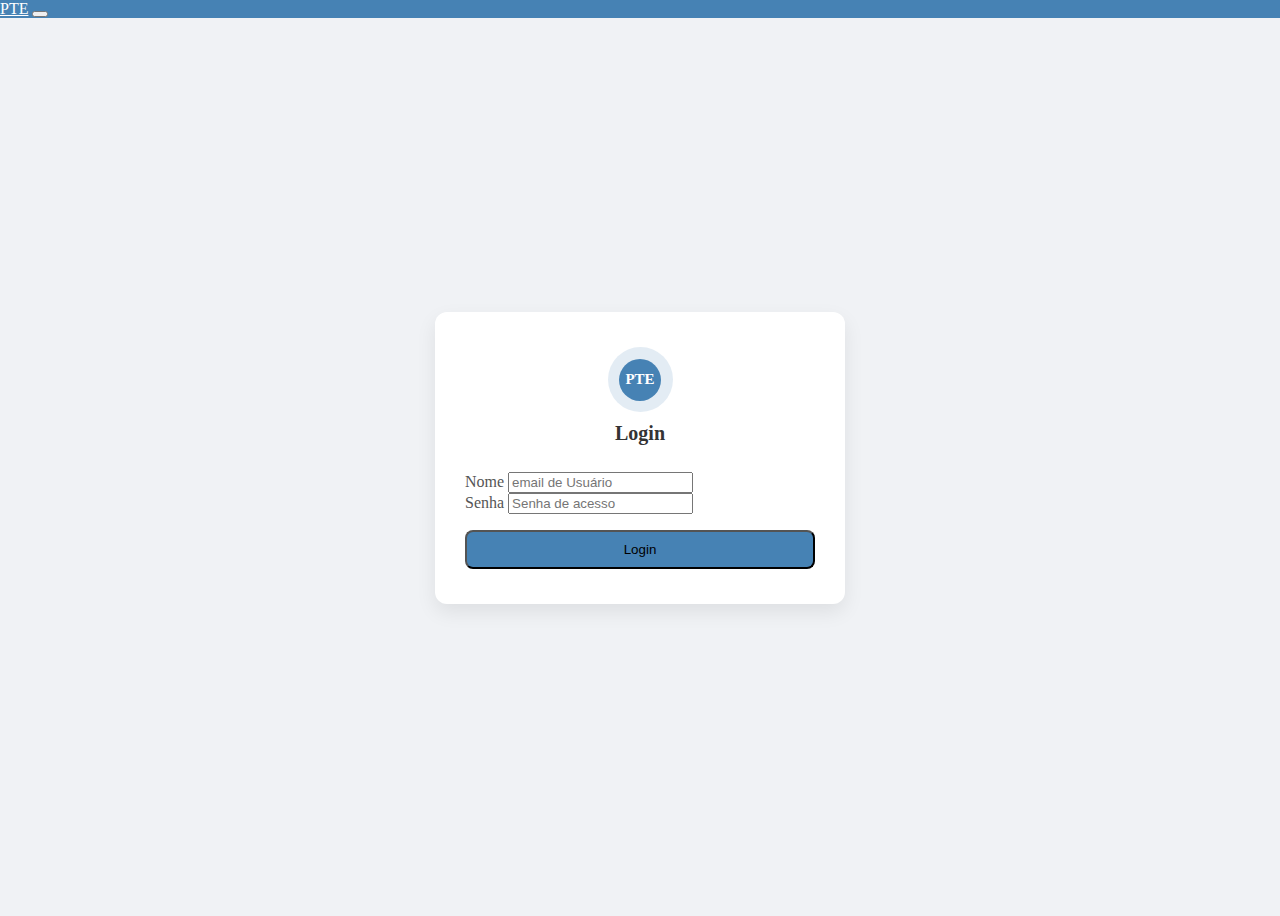
<file: index.html>
<!DOCTYPE html>
<html lang="en">

<head>
    <meta charset="UTF-8">
    <meta name="viewport" content="width=device-width, initial-scale=1.0">
    <title>Login - PTE</title>
    <link href="https://cdn.jsdelivr.net/npm/bootstrap@5.3.8/dist/css/bootstrap.min.css" rel="stylesheet"
        integrity="sha384-sRIl4kxILFvY47J16cr9ZwB07vP4J8+LH7qKQnuqkuIAvNWLzeN8tE5YBujZqJLB" crossorigin="anonymous">

    <style>
        body {
            background: #f0f2f5;
            height: 100vh;
            display: flex;
            justify-content: center;
            align-items: center;
        }

      
        nav.navbar {
            position: fixed;
            top: 0;
            width: 100%;
            z-index: 10;
        }

        .login-card {
            width: 350px;
            background: #fff;
            padding: 35px 30px;
            border-radius: 12px;
            box-shadow: 0 8px 20px rgba(0, 0, 0, 0.08);
        }

        .logo-circle {
            width: 65px;
            height: 65px;
            border-radius: 50%;
            background: rgba(70, 130, 180, 0.15);
            margin: 0 auto;
            display: flex;
            justify-content: center;
            align-items: center;
        }

        .logo-inner {
            width: 42px;
            height: 42px;
            border-radius: 50%;
            background: #4682B4;
            display: flex;
            justify-content: center;
            align-items: center;
            color: white;
            font-weight: bold;
            font-size: 15px;
        }

        .title-login {
            text-align: center;
            margin-top: 10px;
            font-weight: 600;
            font-size: 20px;
            color: #333;
        }

        .btn-primary {
            width: 100%;
            border-radius: 8px;
            padding: 10px;
            background-color: #4682B4 !important;
        }

        label {
            font-weight: 500;
            margin-bottom: 3px;
            color: #555;
        }
    </style>

</head>

<body>


    <nav class="navbar navbar-expand-lg bg-body-tertiary">
        <div class="container-fluid" style="background-color: #4682B4;">
            <a class="navbar-brand" href="#" style="color: white;">PTE</a>
            <button class="navbar-toggler" type="button" data-bs-toggle="collapse" data-bs-target="#navbarNav"
                aria-controls="navbarNav" aria-expanded="false" aria-label="Toggle navigation">
                <span class="navbar-toggler-icon"></span>
            </button>
        </div>
    </nav>


    <div class="login-card">

    
        <div class="logo-circle">
            <div class="logo-inner">PTE</div>
        </div>

      
        <h4 class="title-login">Login</h4>

        <form class="col" id="loginForm">

            <div class="mb-3">
                <label for="Nome" class="form-label">Nome</label>
                <input type="text" class="form-control" id="Email" placeholder="email de Usuário" required>
            </div>

            <div class="mb-3">
                <label for="senha" class="form-label">Senha</label>
                <input type="password" class="form-control" id="senha" placeholder="Senha de acesso" required>
            </div>

            <p id="Resposta"></p>

            <button type="submit" class="btn btn-primary">Login</button>
        </form>
    </div>

</body>

</html>




    <script src="https://code.jquery.com/jquery-3.6.0.min.js"></script>
    <script src="js/functions.js"></script>
</file>
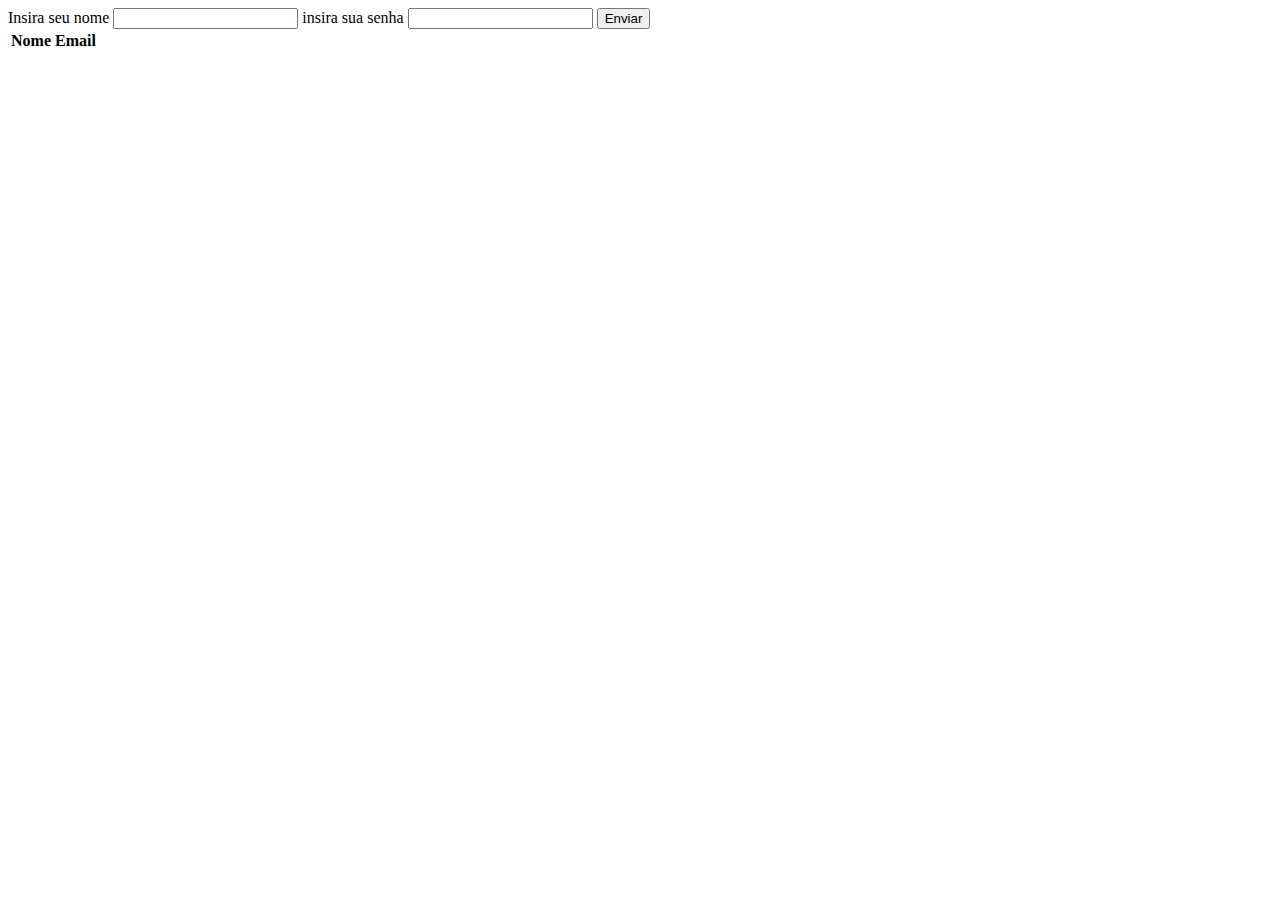
<file: Ajax/Index.html>
<!DOCTYPE html>
<html lang="en">

<head>
    <meta charset="UTF-8">
    <meta name="viewport" content="width=device-width, initial-scale=1.0">
    <title>Document</title>
</head>

<body>
    <form id="loginform">
        <label for="nome">Insira seu nome</label>
        <input type="text" id="nome" name="nome" required>
        <label for="senha"> insira sua senha</label>
        <input type="email" id="email" name="email" required>
        <input type="hidden" name="acao" id="acao" value="cadastrar">
        <button type="submit">Enviar</button>
    </form>

    <table id="listar" name="listar">
        <tr>
            <th>Nome</th>
            <th>Email</th>
        </tr>

    </table>
</body>

</html>

<script src="https://code.jquery.com/jquery-3.7.1.min.js"></script>
<script>
    listarUsuarios();

    document.getElementById("loginform").addEventListener("submit", function (event) {
        event.preventDefault();

        var acao = document.getElementById("acao").value;
        var nome = document.getElementById("nome").value;
        var email = document.getElementById("email").value;

        if (acao === "cadastrar") {
            $.ajax({
                url: 'processa_login.php',
                type: 'POST',
                data: { nome: nome, email: email },
                dataType: 'json',
                success: function (response) {
                    if (response.success) {
                        alert('Login bem-sucedido!');
                    } else {
                        alert('Falha no login: ' + response.message);
                    }
                },


            });
        }


        if (acao === "alterar") {

            $.ajax({
                url: 'alterar.php',
                type: 'POST',
                data: { email: email, nome: nome },
                dataType: 'json',
                success: function (response) {
                    if (response.success) {
                        alert('Usuário alterado com sucesso!');
                    } else {
                        alert('Falha ao alterar usuário: ' + response.message);
                    }
                },
                error: function (err) {
                    console.log('Erro ao alterar usuário:', err);
                }
            });

            $("#acao").val("cadastrar");


        }

    });

    function alterar(email, nome) {
        $("#acao").val("alterar");
        $("#email").val(email);
        $("#nome").val(nome);
    }

    function listarUsuarios() {


        fetch('lista.php')
            .then(res => res.json())
            .then(data => {
                const tabela = document.getElementById("listar");
                tabela.innerHTML += data.res.map(p => `<tr>
                    <td>${p.nome}</td>
                    <td>${p.email}</td>
                    <td><button type="button" class="btn btn-primary btn-sm" onclick="alterar('${p.email}', '${p.nome}')">
                            alterar usuário
                        </button></td>
                </tr>`).join('');
            });



        // $.ajax({
        //     url: 'lista.php',
        //     type: 'GET',
        //     dataType: 'json',
        //     success: function (res) {

        //         if (!res.success) {
        //             alert("Nenhum aluno encontrado");
        //             return;
        //         }

        //         let tabela = document.getElementById("listar");

        //         tabela.innerHTML = `
        //     <tr>
        //         <th>Nome</th>
        //         <th>Email</th>
        //     </tr>
        // `;

        //         res.res.forEach(function (usuario) {
        //             $("#listar").append(`
        //         <tr>
        //             <td>${usuario.nome}</td>
        //             <td>${usuario.email}</td>
        //             <td><button type="button" class="btn btn-primary btn-sm" onclick="alterar('${usuario.email}', '${usuario.nome}')">
        //                     alterar usuário
        //                 </button></td>
        //         </tr>
        //     `);
        //         });
        //     },
        //     error: function (err) {
        //         console.log('Erro ao listar usuarios:', err);
        //     }
        // })
    }



</script>
</file>
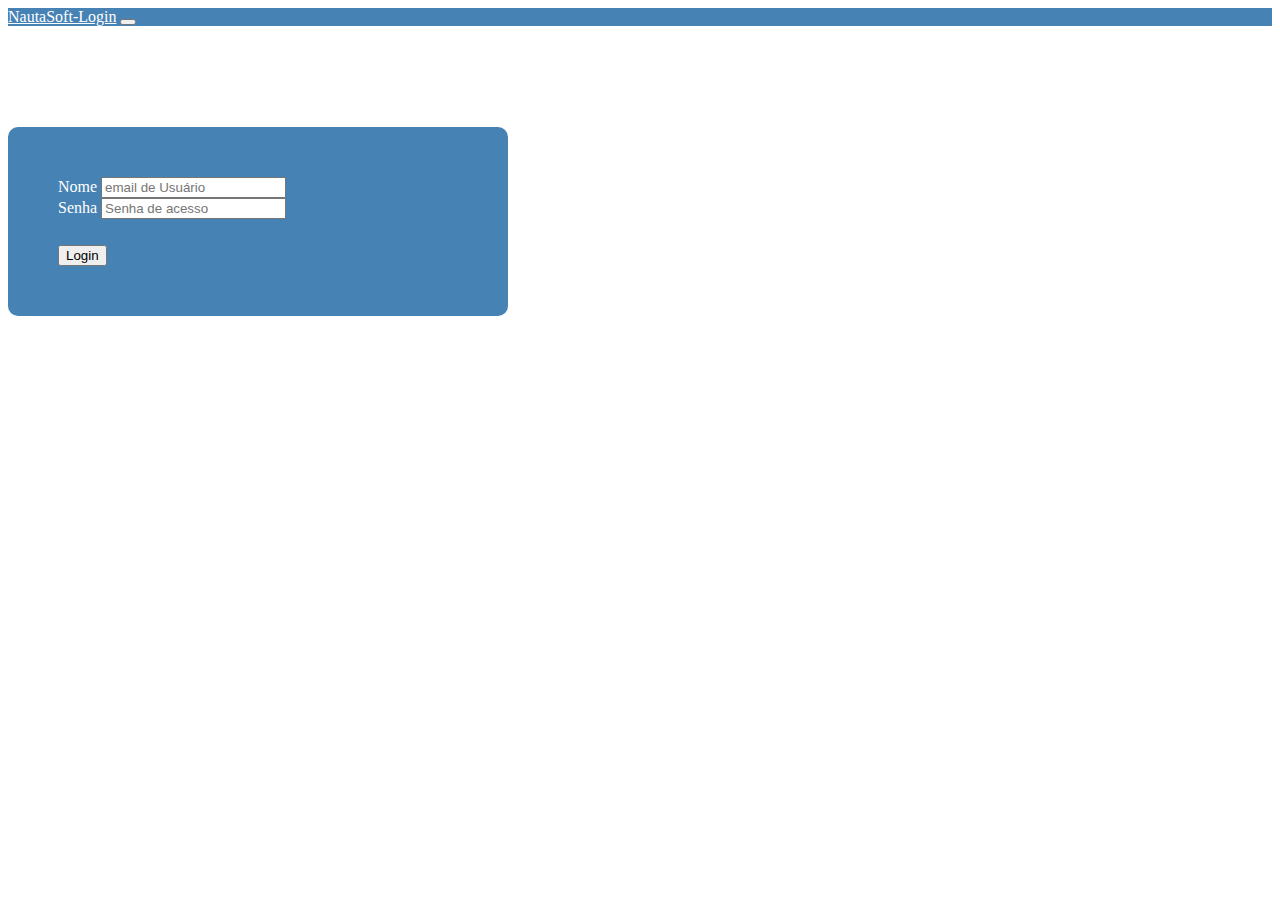
<file: teste/index.html>
<!DOCTYPE html>
<html lang="en">

<head>
    <meta charset="UTF-8">
    <meta name="viewport" content="width=device-width, initial-scale=1.0">
    <title>Login - NautaSoft</title>
    <link href="https://cdn.jsdelivr.net/npm/bootstrap@5.3.8/dist/css/bootstrap.min.css" rel="stylesheet"
        integrity="sha384-sRIl4kxILFvY47J16cr9ZwB07vP4J8+LH7qKQnuqkuIAvNWLzeN8tE5YBujZqJLB" crossorigin="anonymous">
</head>

<body>


    <nav class="navbar navbar-expand-lg bg-body-tertiary">
        <div class="container-fluid" style="background-color: #4682B4;">
            <a class="navbar-brand" href="#" style="color: white;">NautaSoft-Login</a>
            <button class="navbar-toggler" type="button" data-bs-toggle="collapse" data-bs-target="#navbarNav"
                aria-controls="navbarNav" aria-expanded="false" aria-label="Toggle navigation">
                <span class="navbar-toggler-icon"></span>
            </button>
        </div>
    </nav>


    <div class="container"
        style="margin-top:8%; padding: 50px; background-color:#4682B4; color: white; max-width: 400px;border-radius: 10px;">
        <form class="col" id="loginForm">
            <div class="mb-3" style="margin: auto;">
                <label for="Nome" class="form-label">Nome</label>
                <input type="text" class="form-control" id="Email" placeholder="email de Usuário" required>
            </div>
            <div class="mb-3" style="margin: auto;">
                <label for="senha" class="form-label" style="padding-top: 20px;">Senha</label>
                <input type="password" class="form-control" id="senha" placeholder="Senha de acesso" required>
            </div>
            <div class="col" style="margin-left: 25%; padding-top: 10px;">

                <p id="Resposta"></p>
            </div>
            <div class="col-12">
                <button type="submit" class="btn btn-primary">Login</button>
            </div>
        </form>
    </div>



    <script src="https://code.jquery.com/jquery-3.6.0.min.js"></script>
    <script>

        document.getElementById("loginForm").addEventListener("submit", async function (event) {
            event.preventDefault();


            const nome = $('#Email').val();
            const senha = $('#senha').val();



            const formData = new FormData();
            formData.append("email", nome),
            formData.append("senha", senha)


            $.ajax({
                type: 'POST',
                url: 'verificalogin.php',
                data: formData,
                contentType: false,
                processData: false,
                dataType: 'json',
                success: function (response) {
                    if (response.success) {

                        $('#Resposta').html('<p>Login bem-sucedido</p>');
                        window.location.href = "logado.html";
                        return;

                    } else {
                        $('#Resposta').html('<p>Usuário ou senha incorretos</p>');
                        return;
                    }
                },
                error: function () {
                    $('#Resposta').html('<p>Ocorreu um erro na requisição.</p>');
                }
            });
        });
    </script>

</body>

</html>
</file>
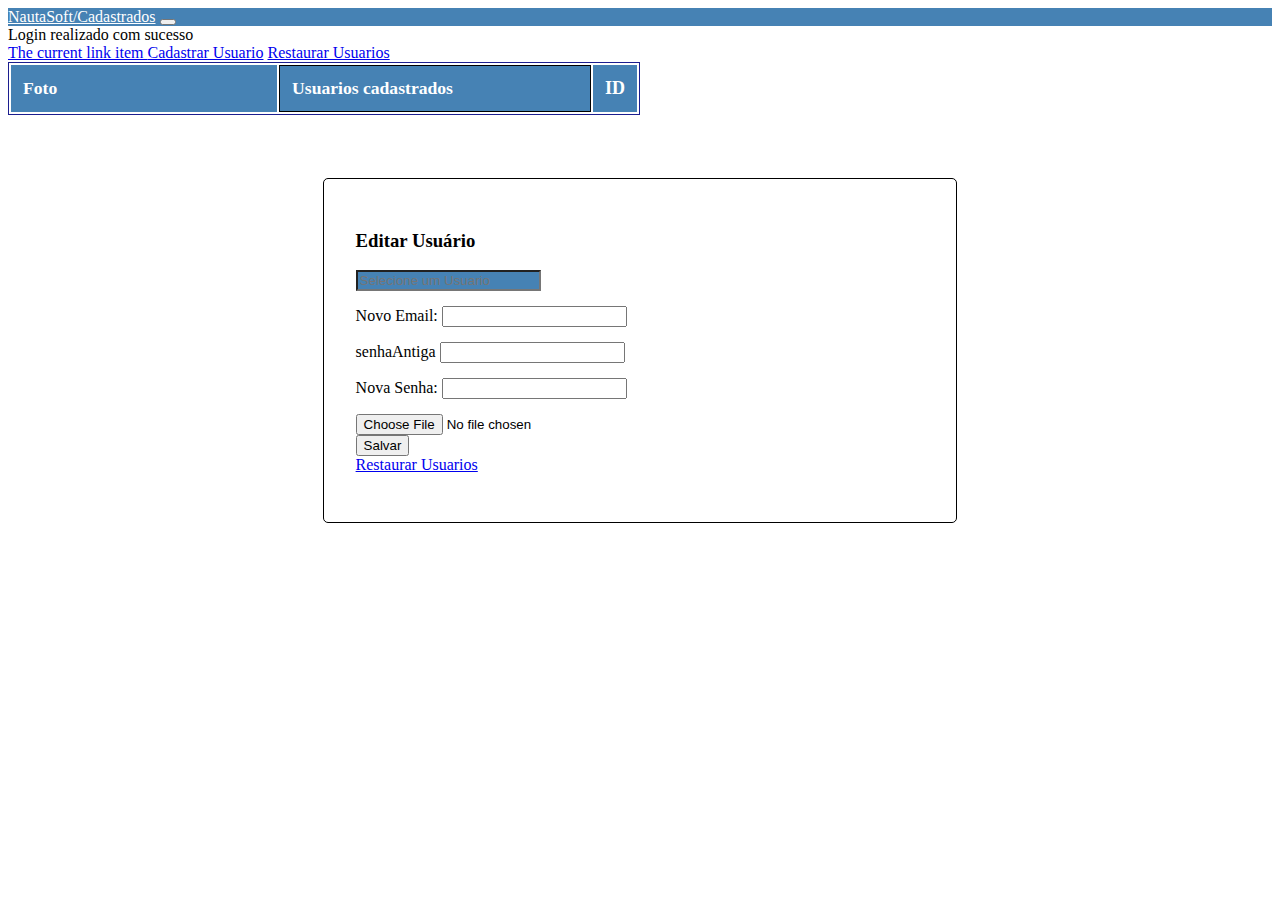
<file: logado.html>
<!DOCTYPE html>
<html lang="en">

<head>
    <meta charset="UTF-8">
    <meta name="viewport" content="width=device-width, initial-scale=1.0">
    <title>Document</title>
    <link href="https://cdn.jsdelivr.net/npm/bootstrap@5.3.8/dist/css/bootstrap.min.css" rel="stylesheet"
        integrity="sha384-sRIl4kxILFvY47J16cr9ZwB07vP4J8+LH7qKQnuqkuIAvNWLzeN8tE5YBujZqJLB" crossorigin="anonymous">
    <style>
        #Tabela th {
            background-color: #4682B4;
            color: white;
            text-align: left;
            padding: 12px;
            font-size: 1.1rem;
            width: 1000px;
        }

        #Tabela td {
            border: 1px solid #000000;
            padding: 10px;
            font-size: 1rem;
            font-family: 'Lucida Sans', 'Lucida Sans Regular', 'Lucida Grande', 'Lucida Sans Unicode', Geneva, Verdana, sans-serif;

        }

        .btn btn-primary {
            margin-right: 25%;

        }

        #formEditar {
            margin: auto;
            width: 50%;
            margin-top: 5%;
            margin-bottom: 10%;
            border: 1px black solid;
            border-radius: 5px;
        }

        .mb-3 {
            padding-top: 15px;
            pad: 5%;
        }

        .conteudo {
            padding: 5%;
        }
    </style>
</head>

<body>
    <nav class="navbar navbar-expand-lg bg-body-tertiary" style="margin-top: 0px;padding: 0px;">
        <div class="container-fluid" style="background-color: #4682B4;">
            <a class="navbar-brand" href="#" style="color: white;">NautaSoft/Cadastrados</a>
            <button class="navbar-toggler" type="button" data-bs-toggle="collapse" data-bs-target="#navbarNav"
                aria-controls="navbarNav" aria-expanded="false" aria-label="Toggle navigation">
                <span class="navbar-toggler-icon"></span>
            </button>

        </div>
    </nav>

    <div class="alert alert-success" role="alert" style="margin-top: 0%;">
        Login realizado com sucesso
    </div>


    <div class="container">
        <div class="row" style="max-width: 100;">
            <div class="col-6 col-md-4">
                <div class="list-group" style="width: 400px;">
                    <a href="#" class="list-group-item list-group-item-action active" aria-current="true">
                        The current link item
                    </a>
                    <a href="cadastrar.html" class="list-group-item list-group-item-action">Cadastrar Usuario</a>
                    <a href="restaurar.html" class="list-group-item list-group-item-action">Restaurar Usuarios</a>

                </div>

            </div>


            <div class="col-6" style="width: 50%;">
                <table id="Tabela" style="border: 1px rgb(28, 30, 143) solid;">
                    <tr>
                        <th>Foto</th>
                        <th style="border: 1px solid black;">Usuarios cadastrados</th>
                        <th style="width: 10px; font-size: 18px;">ID </th>

                    </tr>
            </div>
            </table>
        </div>

        <div class="container text-center">
            <div class="col-sm">

                <form id="formEditar">
                    <div class="conteudo">
                        <h3>Editar Usuário</h3>
                        
                        <input type="hidden" id="emailAntigo">
                        <input type="email" class="form-control" id="atualEmail" readonly
                            placeholder="Selecione um Usuario"
                            style="background-color: #4682B4; color: rgb(255, 255, 255);">
                        <div class="mb-3">
                            <label for="novoEmail" class="form-label">Novo Email:</label>
                            <input type="email" class="form-control" id="novoEmail" required>
                        </div>
                        <div class="mb-3 ">
                            <label for="senha" class="form-label">senhaAntiga</label>
                            <input type="password" class="form-control" id="senhaAntiga" nplaceholder="Digite sua senha"
                                required />
                        </div>
                        <div class="mb-3">
                            <label for="novaSenha" class="form-label">Nova Senha:</label>
                            <input type="password" class="form-control" id="novaSenha">
                        </div>
                        <div class="mb-3">
                            <input type="file" id="foto" name="foto" accept="image/*" placeholder="Foto">
                        </div>
                        <button type="submit" class="btn btn-primary">Salvar</button>

                        <div class="text-end">
                            <a href="restaurar.html" class="btn btn-primary">Restaurar Usuarios</a>
                            <p id="Resposta"></p>
                        </div>

                </form>
                <p id="Resposta"></p>

            </div>
        </div>

    </div>



    <script src="https://code.jquery.com/jquery-3.6.0.min.js"></script>
    <script>

        //trago os dados para mostrar na tabela
        fetch("dados.php")
            .then(res => res.json())
            .then(data => {
                const Tabela = document.getElementById("Tabela");
                Tabela.innerHTML += data.map(p => `
        <tr>
            <td><img src="${p.Foto}" width="80" height="80" style="border-radius: 50%; border: 1px solid,"></td>
            <td>${p.Email}
                <div class="text-end" >
             <div class="btn-group">
                <button class="btn btn-secondary btn-sm dropdown-toggle" type="button" data-bs-toggle="dropdown" aria-expanded="false">
                    Opções
                </button>
                <ul class="dropdown-menu">
                    <button class="dropdown-item" type="button"  aria-expanded="false" onclick="editarUsuario('${p.Email}')">Editar Usuario</button<
                </ul>
                 <ul class="dropdown-menu">
                    <button class="dropdown-item" type="button"  aria-expanded="false" onclick="excluirUsuario('${p.Email}')">Excluir Usuario</button<
                </ul>
                </div>
                <div class="btn-group">
                </div>
                </div>
              <td>${p.id_user}</td>
           
            </td>

        </tr>`).join('');
            });

        //criei a função editar usuario (onde guardo os valores dos campos digitados);

        function editarUsuario(Email) {
            $('#atualEmail').val(Email);
            $('#emailAntigo').val(Email);
            $('#novaSenha').val("");  
            $('#foto').val("");
            $('#fotoedit').val(Email);
            window.scrollTo(0, document.body.scrollHeight);
        }

        $('#formEditar').on('submit', function (event) {
            event.preventDefault();

            const emailAntigo = $('#emailAntigo').val();
            const novoEmail = $('#novoEmail').val();
            const novaSenha = $('#novaSenha').val();
            const senhaAntiga = $('#senhaAntiga').val();
            const upFoto = $("#foto")[0].files[0];
            window.scrollTo(0, document.body.scrollHeight);


            
// Usei o FormData para enviar os dados juntos atraves do fetch
            const formData = new FormData();
            formData.append("emailAntigo", emailAntigo);
            formData.append("novoEmail", novoEmail);
            formData.append("novaSenha", novaSenha);
            formData.append("senhaAntiga", senhaAntiga);
            formData.append("foto", upFoto)

            // fiz uma requisao ao PHP
            fetch("alterar.php", {
                method: "POST",
                body: formData
            })


                //uso o .then para receber o resultado bruto e manipular ele.
                
                .then(res => res.json())
                .then(data => {
                    if (data.sucesso) {
                        alert("Usuario atualizado com sucesso");
                        location.reload();
                        return;
                    } else if (data.sErrada) {
                        alert("Senha errada");
                        
                        return;
                    } else {
                        if (confirm("Usuario cadastrado ou inativo,Deseja resataurar usuario?")) {

                            window.location.href = "restaurar.html";
                        }

                    }


                });
                






        });

        function excluirUsuario(email) {


            if (confirm(`Deseja realmente excluir o usuário ${email}?`)) {



                if (confirm(`Voce esta excluindo o usuario ${email}`)) {
                    fetch("excluir.php", {
                        method: "POST",
                        headers: { "Content-Type": "application/json" },
                        body: JSON.stringify({ email: email }),
                    })


                        .then(res => res.json())
                        .then(data => {
                            if (data.sucesso) {
                                alert("usuario excluido com sucesso");
                                location.reload();
                                return;

                            } else {
                                alert("erro servidor");
                                return;
                            }
                            location.reload();
                        })
                        .catch(() => {
                            alert("erro ao comunicar com servidor");
                        });
                }

            }
        }






    </script>
    <script src="https://cdn.jsdelivr.net/npm/bootstrap@5.3.8/dist/js/bootstrap.bundle.min.js"
        integrity="sha384-FKyoEForCGlyvwx9Hj09JcYn3nv7wiPVlz7YYwJrWVcXK/BmnVDxM+D2scQbITxI"
        crossorigin="anonymous"></script>


</body>

</html>
</file>
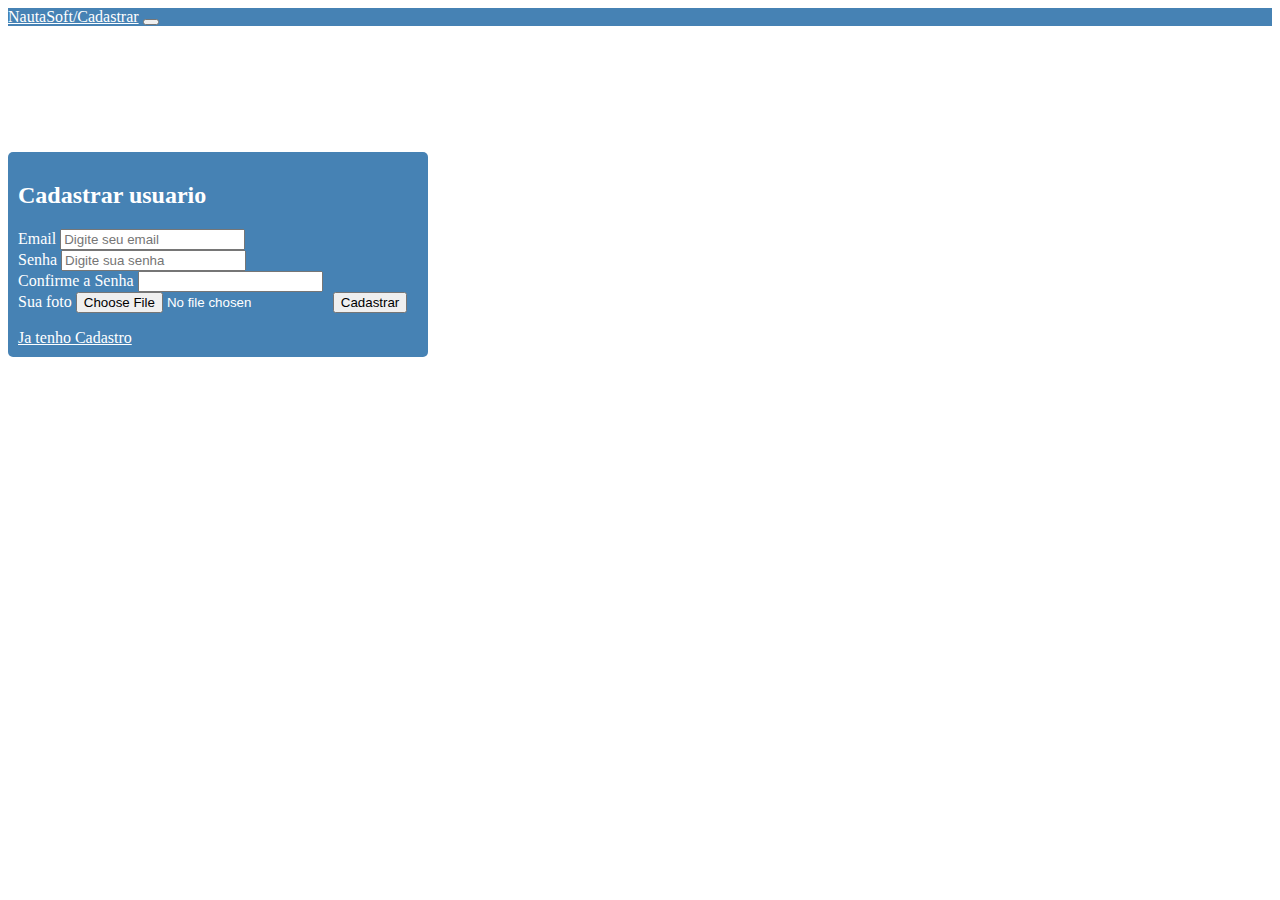
<file: teste/cadastrar.html>
<!DOCTYPE html>
<html lang="PT-BR">

<head>
    <meta charset="UTF-8">
    <meta name="viewport" content="width=device-width, initial-scale=1.0">
    <title>Cadastro</title>
    <link href="https://cdn.jsdelivr.net/npm/bootstrap@5.3.8/dist/css/bootstrap.min.css" rel="stylesheet"
        integrity="sha384-sRIl4kxILFvY47J16cr9ZwB07vP4J8+LH7qKQnuqkuIAvNWLzeN8tE5YBujZqJLB" crossorigin="anonymous">
</head>

<body>
    <nav class="navbar navbar-expand-lg bg-body-tertiary" style="margin-top: 0px;padding: 0px;">
        <div class="container-fluid" style="background-color: #4682B4;">
            <a class="navbar-brand" href="#" style="color: white;">NautaSoft/Cadastrar</a>
            <button class="navbar-toggler" type="button" data-bs-toggle="collapse" data-bs-target="#navbarNav"
                aria-controls="navbarNav" aria-expanded="false" aria-label="Toggle navigation">
                <span class="navbar-toggler-icon"></span>
            </button>
        </div>
    </nav>






    <div class="container"
        style="margin-top:10%; max-width: 400px;background-color: #4682B4;border-radius: 5px;padding: 10px;color: white;">
        <h2>Cadastrar usuario</h2>
        <form id="cadastro" method="POST" enctype="multipart/form-data">
            <div class="mb-3">
                <label for="email" class="form-label">Email</label>
                <input type="email" class="form-control" id="email" placeholder="Digite seu email" required />
            </div>
            <div class="mb-3 ">
                <label for="senha" class="form-label">Senha</label>
                <input type="password" class="form-control" id="senha" placeholder="Digite sua senha" required />
            </div>
            <div class="mb-3 ">
                <label for="senha" class="form-label">Confirme a Senha</label>
                <input type="password" class="form-control" id="confirmasenha" nplaceholder="Digite sua senha"
                    required />
            </div>
            <label for="Foto"> Sua foto</label>
            <input type="file" id="foto" name="foto" accept="image/*" class="d-inline-flex focus-ring py-1 px-2 text-decoration-none border rounded-2">
            <button type="submit" class="btn btn-primary">Cadastrar</button>
            <p id="Resposta" style="margin-top: 10px;"></p>
            <a href="index.html" style="color: white;">Ja tenho Cadastro</a>
            

        </form>
    </div>

</body>

</html>


<script src="https://code.jquery.com/jquery-3.6.0.min.js"></script>
<script>
    document.getElementById("cadastro").addEventListener("submit", async function (event) {
        event.preventDefault();

        //verifico se as senhas são iguais: 

        const digSenha = $('#senha').val();
        const checkSenha = $('#confirmasenha').val();


        if (digSenha !== checkSenha) {
            alert("Falha na confimação de senha");
            return;
        }



        const email = $('#email').val();
        const senha = $('#senha').val();
        const upFoto = $('#foto')[0].files[0];


        if (email === "") {
            alert("insira um email");
            return;
        }


        const formData = new FormData();
        formData.append("email", email);
        formData.append("senha", senha);
        formData.append("foto", upFoto);



        $.ajax({
            type: 'POST',
            url: 'cadastro.php',
            data: formData,
            contentType: false,
            processData: false,
            dataType: 'Json',
            success: function (response) {
                if (response.success) {
                    $('#Resposta').html('<p>Usuario cadastrado com sucesso</P>');
                    return;

                } else if (response.Existe) {
                    alert("usuario ja cadastrado");
                } else if (response.mensagem) {
                    alert("nenhuma foto cadastrada");
                } else {
                    alert("Falha ao cadastrar usuario");
                }

            },
            error: function () {
                $('#Resposta').html('<p>Ocorreu um erro na requisição</P>');
            }
        });

    });






</script>
<script src="https://cdn.jsdelivr.net/npm/bootstrap@5.3.8/dist/js/bootstrap.bundle.min.js"
    integrity="sha384-FKyoEForCGlyvwx9Hj09JcYn3nv7wiPVlz7YYwJrWVcXK/BmnVDxM+D2scQbITxI"
    crossorigin="anonymous"></script>
</file>
